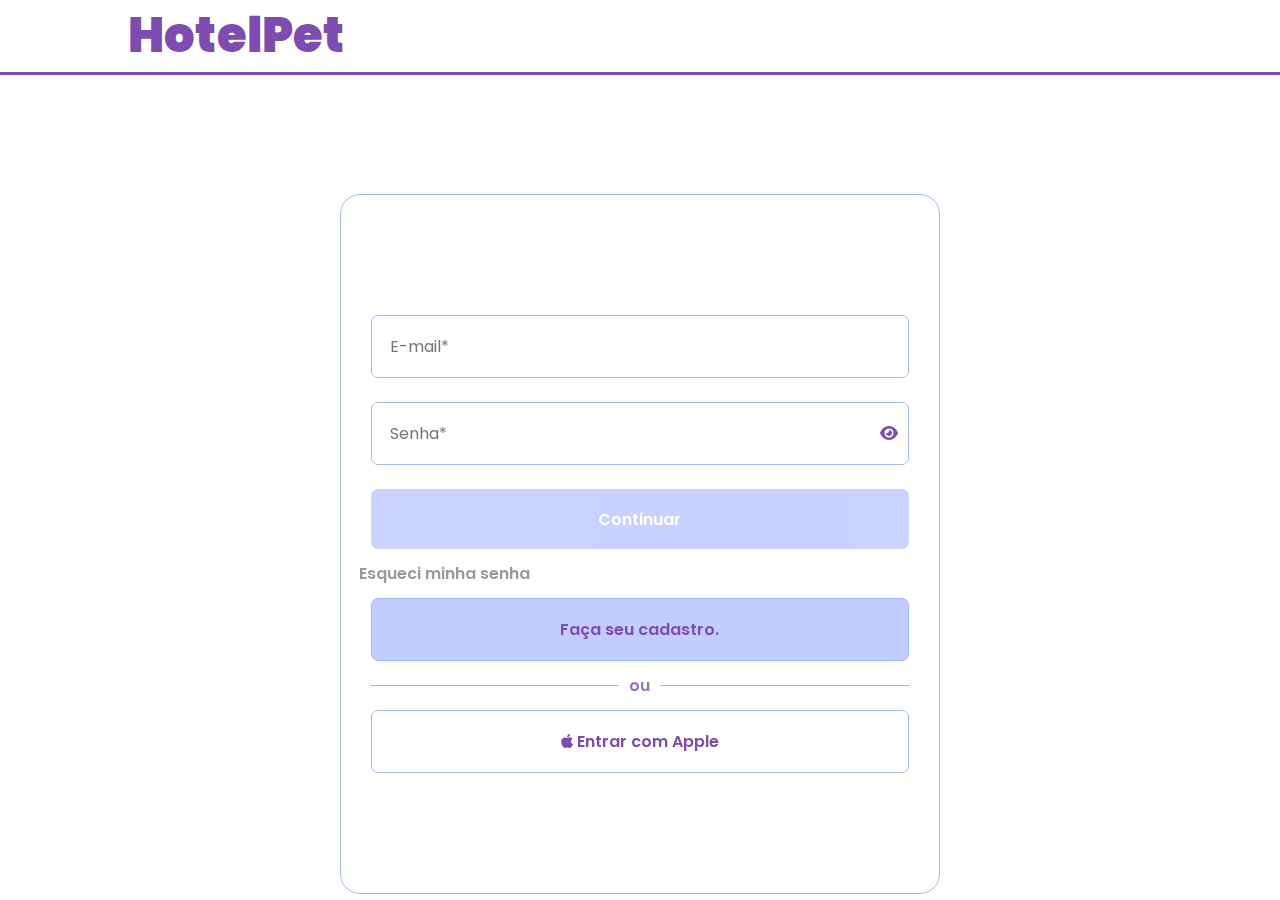
<file: formulario_login/login.html>
<!DOCTYPE html>
<html lang="pt-br">

<head>
    <meta charset="UTF-8">
    <meta name="viewport" content="width=device-width, initial-scale=1.0">
    <link rel="preconnect" href="https://fonts.googleapis.com">
    <link rel="preconnect" href="https://fonts.gstatic.com" crossorigin>
    <link
        href="https://fonts.googleapis.com/css2?family=Poppins:ital,wght@0,100;0,200;0,300;0,400;0,500;0,600;0,700;0,800;0,900;1,100;1,200;1,300;1,400;1,500;1,600;1,700;1,800;1,900&display=swap"
        rel="stylesheet">
    <link rel="stylesheet" href="https://cdnjs.cloudflare.com/ajax/libs/font-awesome/6.5.0/css/all.min.css">

    <link rel="stylesheet" href="login.css">
    <title>Cadastro HotelPet</title>
</head>

<body>
    <header>
        <a href="../index.html">HotelPet</a>
    </header>
    <main>
        <div class="container_forms">
            <div class="card">
                <form action="" class="form_entrar">
                    <input type="email" id="email_login" placeholder="E-mail*" required>
                    <div class="campo_senha">
                        <input type="password" name="senha_login" id="senha_login" placeholder="Senha*" required>
                        <i class="fa-solid fa-eye toggle_senha" data-input="senha_login"></i>
                    </div>

                    <button type="button" onclick="continuar()" class="botao_entrar" disabled>Continuar</button>
                    <a href="#" class="esqueci_senha">Esqueci minha senha</a>
                    <button class="botao_girar" type="button" onclick="girar()">Faça seu cadastro.</button>

                    <article class="linha_ou">
                        <hr>
                        <span>ou</span>
                        <hr>
                    </article>


                    <button type="button" onclick="entrar_apple()" class="entrar_apple" disabled>
                        <i class="fab fa-apple"></i> Entrar com Apple
                    </button>
                </form>


                <form action="" class="form_cadastro">
                    <input type="email" id="email_cadastro" placeholder="E-mail*" required>
                    <input type="text" id="nome" placeholder="Nome*" required>
                    <input type="text" id="sobrenome" placeholder="Sobrenome*" required>
                    <input type="tel" id="celular" placeholder="Celular*" required pattern="\(\d{2}\)\s?\d{4,5}-\d{4}"
                        title="Formato esperado: (11) 91234-5678">

                    <div class="campo_senha">
                        <input type="password" name="senha_cadastro" id="senha_cadastro" placeholder="Senha*" required>
                        <i class="fa-solid fa-eye toggle_senha" data-input="senha_cadastro"></i>
                    </div>


                    <article>
                        <input type="checkbox" name="notificacao" id="notificacao">
                        Desejo receber notificações via WhatsApp
                    </article>

                    <p>Ao se cadastrar, você concorda com:</p>

                    <article>
                        <input type="checkbox" name="termos_condicoes_privacidade" id="termos_condicoes_privacidade">
                        Nossos Termos e condições de uso e Política de privacidade.
                    </article>

                    <button type="button" onclick="continuar()" class="botao_cadastrar" disabled>Continuar</button>
                    <button type="button" onclick="girar()" class="botao_girar">Já tenho cadastro.</button>
                </form>
            </div>
        </div>
    </main>

    <script src="login.js"></script>
    <script src="../script.js"></script>
</body>

</html>
</file>
<file: formulario_login/login.css>
/* Cores: #6041ac #c2cdff #ffffff #7e4cb1 #a6b5ff */
* {
    margin: 0;
    padding: 0;
    box-sizing: border-box;
    font-family: "Poppins", sans-serif;
    font-weight: 400;
    font-style: normal;
    font-size: 1em;
}

header {
    width: 100vw;
    border-bottom: 3px solid #7e4cb1;
}

header>a {
    font-weight: 900;
    color: #7e4cb1;
    font-size: 3em;
    padding: 1%;
    padding-left: 10%;
    text-decoration: none;
}

main {
    width: 100vw;
    height: 90vh;
    display: flex;
    justify-content: center;
    align-items: center;
}


.container_forms {
    perspective: 1000px;
    width: 600px;
    height: 700px;
    position: relative;
    margin-top: 10%;
}


.card {
    min-width: 100%;
    min-height: 100%;
    position: relative;
    transform-style: preserve-3d;
    transition: transform 0.8s;

}

.form_entrar,
.form_cadastro {
    position: absolute;
    width: 100%;
    height: 100%;
    backface-visibility: hidden;
    display: flex;
    justify-content: center;
    align-items: start;
    flex-direction: column;
    background: #fff;
    border: 1px solid #a6b5ff;
    border-radius: 20px;

}

.form_cadastro {
    transform: rotateY(180deg);
}

form>input {
    border: 1px solid #a6b5ff;
    padding: 3%;
    border-radius: 7px;
    margin: 2%;
    width: 90%;
    margin-left: 5%;
    font-size: 1em;
    color: #7e4cb1;
}

form>input:focus {
    outline: none;
    border-color: #7e4cb1;
}

form>button {
    border: 1px solid #a6b5ff;
    padding: 3%;
    border-radius: 7px;
    margin: 2%;
    width: 90%;
    margin-left: 5%;
    color: #7e4cb1;
    font-weight: 600;
    font-size: 1em;
    cursor: pointer;
}

.esqueci_senha {
    color: #7e4cb1;
    text-decoration: none;
}

.esqueci_senha:hover {
    color: #6041ac;

}

.botao_girar {
    background-color: #c2cdff;
    color: #7e4cb1;
}

form>.botao_girar:hover {
    background-color: #fff;
    color: #7e4cb1;
}

.form_cadastro>article {
    color: #7e4cb1;
    margin-left: 3%;
}

#notificacao,
#termos_condicoes_privacidade {
    cursor: pointer;
}

.form_cadastro>p,
.form_entrar>a {
    margin-left: 3%;
    color: rgba(0, 0, 0, 0.4);
    font-weight: 600;
}

.entrar_apple {
    background-color: transparent;
}

.entrar_apple:hover {
    color: #6041ac;

}

.linha_ou {
    display: flex;
    align-items: center;
    justify-content: center;
    gap: 10px;
    width: 90%;
    margin: 0 5%;
}

.linha_ou hr {
    flex: 1;
    height: 1px;
    background-color: #a6b5ff;
    border: none;
}

.linha_ou span {
    color: #7e4cb1cc;
    white-space: nowrap;
    font-weight: 600;
}


.botao_entrar,
.botao_cadastrar {
    border: none;
    color: #fff;
    padding: 3%;
    border-radius: 7px;
    opacity: 0.6;
    cursor: default;
    transition: 0.3s;
}


.botao_entrar.ativo {
    background-color: #6041ac;
    cursor: pointer;
    opacity: 1;
}

.botao_cadastrar.ativo {
    background-color: #6041ac;
    cursor: pointer;
    opacity: 1;
}

.botao_entrar {
    background-color: #a6b5ff;
}

.botao_cadastrar {
    background-color: #a6b5ff;
}

.campo_senha {
    position: relative;
    display: flex;
    align-items: center;
    border: 1px solid #a6b5ff;
    padding: 3%;
    border-radius: 7px;
    margin: 2%;
    width: 90%;
    margin-left: 5%;
    font-size: 1em;
    color: #7e4cb1;
}

.campo_senha input {
    flex: 1;
    border: none;
    color: #7e4cb1;
}

.campo_senha input:focus {
    outline: none;
    border: none;
    color: #7e4cb1;
}

.toggle_senha {
    position: absolute;
    right: 10px;
    cursor: pointer;
    color: #7e4cb1;
}

@media (max-width: 767px) {

    .form_entrar,
    .form_cadastro {
        border: none;

    }
}
</file>
